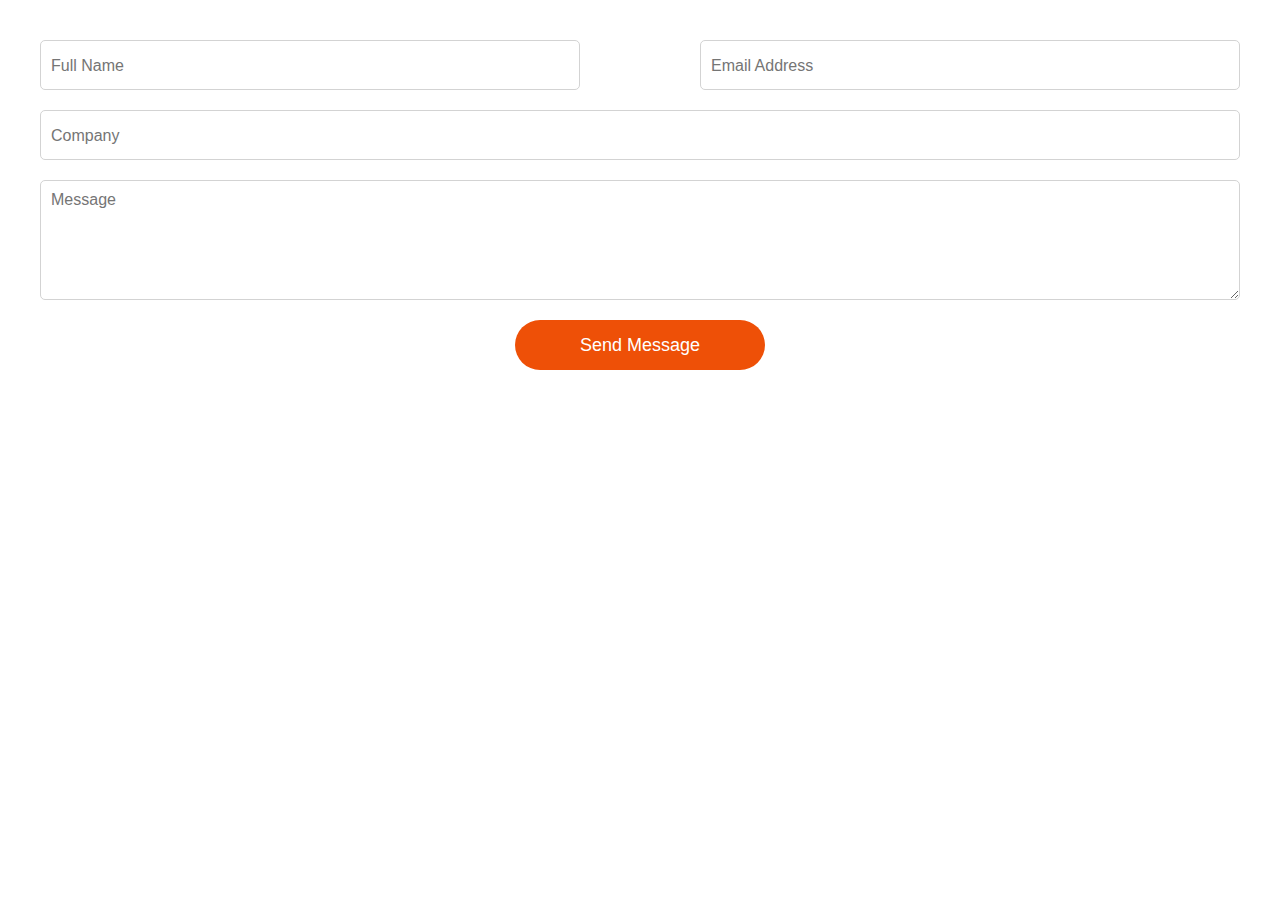
<file: index2.html>
<!DOCTYPE html>
<html lang="en">
<head>
    <meta charset="UTF-8">
    <title>form</title>
    <link rel="stylesheet" href="style.css">
</head>
<body>
    <form action="" class="frm1">
                <input type="text" placeholder="full name" required>
                <input type="email" placeholder="email address" required autocomplete>
                <input type="text" placeholder="company">
                <textarea name="" id="" cols="30" rows="10" placeholder="message" required ></textarea>
                <input type="submit" value="send message">
            </form>
</body>
</html>
</file>
<file: style.css>
*{
    padding: 0;
    margin: 0;
    box-sizing: border-box;
    text-decoration: none;
    --ycolor: #F8CB2E;
    --blkcolor: #212529;
    --orgcolor: #EE5007;
    --grycolor: #717275;
    --lgtgrycolor: #F0F8FF;
    --redcolor: #D0301C;
    scroll-behavior: smooth;
}

.wlc{
    width: 100%;
    height: 50px;
    background: var(--ycolor);
    padding: 0 150px;
    display: flex;
    align-items: center;
    color: var(--blkcolor);
}
.wlc h1{
    font-size: 25px;
}
.stk{
    position: relative;
}
.header{
    width: 100%;
    height: 90px;
    display: flex;
    flex-direction: row;
    justify-content: space-evenly;
    align-items: center;
    color: white;
    text-transform: capitalize;
    position: -webkit-sticky;
    position: sticky;
    top: 0;
    z-index: 999;
    background: black;
}
.header h1{
    font-size: 30px;
    font-weight: bold;
}
.header ul{
    display: flex;
    flex-direction: row;
    justify-content: center;
    align-items: center;
    column-gap: 10px;
    list-style: none;    
}
.header ul li a{
    text-decoration: none;
    font-size: 18px;
    color: white;
    padding: 10px 20px;
}
.header ul li a:hover{
    color: var(--orgcolor);
}
.btn{
    padding: 12px 20px;
    border-radius: 10pc;
    background: var(--orgcolor);
}
.btn a{
    color: white;
    font-weight: bold;
}
.btn:hover {
    background: var(--redcolor);
}
.page1{
    width: 100%;
    position: relative;
    top: -70px;
    display: flex;
    height: 710px;
    flex-direction: column;
    justify-content: center;
    align-items: center;
}
.page1 video{
    width: 100%;
    position: absolute;
    z-index: -1;
}
.page1 .top{
    width: 50%;
    height: 80%;
    display: flex;
    flex-direction: column;
    justify-content: center;
    align-items: center;
    grid-row-gap: 20px;
    color: white;
}
.page1 .top p{
    font-size: 20px;
    font-weight: bold;
}
.page1 .top h1{
    font-size: 80px;
    font-weight: bolder;
    letter-spacing: -2px;
}
.page1 .bottom {
    width: 100%;
    display: flex;
    flex-direction: row;
    justify-content: space-between;
    align-items: center;
    color: white;
    padding: 20px;
    font-size: 30px;
    text-transform: capitalize;
    font-weight: bold;
}
.page1 .bottom .box{
    display: flex;
    flex-direction: row;
    justify-content: center;
    align-items: center;
    width: 30%;
    column-gap: 10px;
}
.page1 .bottom .box i{
    color: var(--orgcolor);
}
.page1 .bottom .box1 p span{
    vertical-align: super;
    text-transform: lowercase;
}
.page1 .bottom .box3 .social a i{
    color: white;
}
.social{
    display: flex;
    flex-direction: row;
    justify-content: center;
    align-items: center;
    column-gap: 10px;
}
.social a{
    background: var(--orgcolor);
    display: flex;
    justify-content: center;
    align-items: center;
    border-radius: 50%;
    padding: 11px 11px 10px 11px;
}
.social a i{
    font-size: 18px;
    color: white;
}
.social a:hover{
    background: var(--ycolor);
}
.social a:hover i{
    animation-name: icon-rotate;
    animation-duration: 1.5s;
    animation-timing-function: linear;
    animation-iteration-count: infinite;
}
@keyframes icon-rotate{
    0%{
        transform: rotate(0deg);
    }
    100%{
        transform: rotate(360deg)
    }
}


.page2{
    width: 100%;
    height: 500px;
    background: url(images/edward-unsplash-blur.jpg);
    background-position: center;
    background-size: cover;
    background-repeat: no-repeat;
    display: flex;
    flex-direction: row;
    justify-content: center;
    align-items: center;
    column-gap: 50px;
}
.page2 >.right{
    width: 40%;
    height: 400px;
    background: url(images/pexels-alexander-suhorucov-6457579.jpg);
    background-position: top;
    background-repeat: no-repeat;
    background-size: cover;
    border-radius: 25px;
    display: flex;
    flex-direction: column;
    justify-content: flex-end;
    align-items: center;
    padding: 20px;
}
.page2 >.right .detile{
    width: 90%;
    min-height: 120px;
    background: rgba(255,255,255,0.75);
    border-radius: 20px;
    display: flex;
    flex-direction: row;
    justify-content: flex-start;
    align-items: center;
    padding: 20px 50px;
    column-gap: 20px;
}
.page2 >.right .detile >.left{
    width: 70px;
    height: 70px;
    background: var(--ycolor);
    border-radius: 50%;
    display: flex;
    justify-content: center;
    align-items: center;
    color: white;
    font-size: 30px;
}
.page2 >.right .detile >.right{
    display: flex;
    flex-direction: column;
    justify-content: center;
    align-items: flex-start;
    grid-row-gap: 10px;
}
.page2 >.right .detile >.right h1{
    font-size: 35px;
    font-weight: bolder;
    color: var(--blkcolor);
    
}
.page2 >.right .detile >.right p{
    font-size: 20px;
    color: var(--grycolor);
}

.page2 >.left{
    width: 45%;
    height: 400px;
    display: flex;
    flex-direction: column;
    justify-content: center;
    align-items: flex-start;
    color: white;
    grid-row-gap: 20px;
}
.page2 >.left *:not(p){
    font-weight: bolder;
    text-transform: capitalize;
}
.page2 >.left h1{
    font-size: 35px;
}
.page2 >.left p{
    color: rgba(255,255,255,0.85);
    line-height: 25px;
}
.page3{
    width: 100%;
    height: 1200px;
    display: grid;
    grid-template-columns: 35% 35%;
    grid-template-rows: 10% 35% 35%;
    justify-content: center;
    align-content: flex-start;
    padding: 50px;
    gap: 20px;
    text-transform: capitalize;
    background-position: top;
    background-repeat: no-repeat;
    background-size: cover;
}
.page3 h1{
    grid-column: 1 / 3;
    grid-row: 1 / 2;
    text-align: center;
    color: var(--blkcolor);
    font-size: 40px;
    font-weight: bolder;
    
}
.page3 .box{
    background: inherit;
    border-radius: 25px;
    padding: 20px;
    display: flex;
    flex-direction: column;
    justify-content: flex-end;
    overflow: hidden;
}

.page3 .box1{
    grid-column: 1 / 2;
    grid-row: 2 / 4;
    background-image: url(images/artists/joecalih-UmTZqmMvQcw-unsplash.jpg);
}
.page3 .box2{
    grid-column: 2 / 3;
    grid-row: 2 / 3;
    background-image: url(images/artists/abstral-official-bdlMO9z5yco-unsplash.jpg);
}
.page3 .box3{
    grid-column: 2 / 3;
    grid-row: 3 / 4;
    background-image: url(images/artists/soundtrap-rAT6FJ6wltE-unsplash.jpg);
}
.page3 .box .detile{
    width: 100%;
    height: 220px;
    display: flex;
    flex-direction: column;
    justify-content: center;
    align-items: center;
    background: rgba(248,203,46,0.85);
    border-radius: inherit;
    transform: translateY(100%);
    transition: all 0.5s ;
    opacity: 0;
}
.page3 .box .detile .top{
    width: 90%;
    height: 60%;
    display: flex;
    flex-direction: row;
    justify-content: flex-start;
    align-items: stretch;
    border-bottom: 1px solid var(--grycolor);
    padding-bottom: 20px;
}
.page3 .box .detile .left{
    width: 50%;
    grid-row-gap: 10px;
    display: flex;
    flex-direction: column;
    justify-content: space-between;
    align-items: flex-start;
}

.page3 .box .detile  .left h1{
    font-size: 20px;
    color: white;
}
.page3 .box .detile  .right{
    display: flex;
    flex-direction: column;
    justify-content: space-between;
    font-size: 18px;
    color: var(--grycolor);
}
.page3 .box .detile .bottom{
    width: 90%;
    display: flex;
    flex-direction: row;
    padding-top: 10px;
}
.page3 .box .detile .bottom .right a{
    color: var(--orgcolor);    
}
.page3 .box .detile .bottom .right a:hover{
    color: white;
}

.page3 .box:hover .detile{
    opacity: 1;
    transform: translateY(0);
}

.page4{
    width: 100%;
    height: 900px;
    background: url(images/nainoa-shizuru-unsplash-blur.jpg);
    background-position: center;
    background-repeat: no-repeat;
    background-size: cover;
    display: flex;
    justify-content: center;
    align-items: center;
}
.page4 table{
    width: 90%;
    height: 80%;
    background: white;
    border-collapse: collapse;
    border-radius: 25px;
    box-shadow: 5px 5px 10px -5px var(--grycolor); 
    text-align: center;
    text-transform: capitalize;
    overflow: hidden;
    
    
}

.page4 table tr th:not(:nth-last-child(1)){
    border-right: 1px solid rgba(0,0,0,0.3);
}
.page4 table tr:not(:nth-last-child(1)) td:nth-child(1){
    border-bottom: 1px solid rgba(255,255,255,0.1);
}
.page4 table tr td:nth-child(1){
    background: var(--blkcolor);
    color: white;
    width: 150px;
    font-size: 20px;
    font-weight: bold;
}
.page4 table tr th{
    background: var(--orgcolor);
}
.page4 table tr{
    background-position: center;
    background-size: cover;
    background-repeat: no-repeat;
    
    color: white;
}
.page4 table tr:nth-child(1) {
    height: 60px;
    font-size: 18px;
    
}
.page4 table tr:nth-child(2) td:nth-child(2){
    background: inherit;
    background-image: url(images/artists/abstral-official-bdlMO9z5yco-unsplash.jpg);
    background-color: rgba(0,0,0,0.3);
    background-blend-mode: multiply;
}
.page4 table tr:nth-child(2) td:nth-child(4){
    background: inherit;
    background-image: url(images/artists/joecalih-UmTZqmMvQcw-unsplash.jpg);
    background-color: rgba(0,0,0,0.3);
    background-blend-mode: multiply;
}
.page4 table tr:nth-child(4) td:nth-child(2){
    background: inherit;
    background-image: url(images/artists/soundtrap-rAT6FJ6wltE-unsplash.jpg);
    background-color: rgba(0,0,0,0.3);
    background-blend-mode: multiply;
}
.page4 table tr td *{
    margin: 15px;
}
.page4 table tr td h1{
    font-weight: bold;
    font-size: 40px;
}
.page4 table tr td p{
    color: rgba(255,255,255,0.85);
    font-size: 20px;
}
.page4 table tr:nth-child(3) td:nth-child(3) ,.page4 table tr:nth-child(4) td:nth-child(4){
    background: var(--blkcolor);
}

.page5{
    width: 100%;
    height: 600px;
    background: var(--lgtgrycolor);
    display: flex;
    flex-direction: column;
    justify-content: flex-start;
    align-items: center;
    padding: 50px;
    text-transform: capitalize;
    grid-row-gap: 40px;
}
.page5 h1{
    font-size: 50px;
    font-weight: bolder;
    color: var(--blkcolor);
}
.page5 .content{
    width: 100%;
    height: 100%;
    display: flex;
    flex-direction: row;
    justify-content: center;
    align-items: center;
    column-gap: 20px;
    
}
.page5 .content .box{
    width: 45%;
    height: 100%;
    border: 5px dotted black;
    border-radius: 25px;
    padding: 20px 50px;;
    display: flex;
    flex-direction: column;
    justify-content: center;
    align-items: flex-start;
    color: var(--grycolor);
    grid-row-gap: 30px;
    position: relative;
    
}
.page5 .content .box .title{
    color: var(--blkcolor);
    display: flex;
    flex-direction: row;
    justify-content: flex-start;
    align-items: center;
    column-gap: 20px;
    font-weight: bolder;
    font-size: 25px;
}
.page5 .content .box .title h1{
    font-size: 40px;
}
.page5 .content .box p{
    font-size: 18px;
}
.page5 .content .box ul{
    width: 90%;
    display: grid;
    grid-template-columns: auto auto;
    column-gap: 40%;
    grid-row-gap: 20px;
    padding: 0 16px;
    font-size: 18px;
}
.page5 .content .box .buy{
    margin-top: 20px;
    
}
.page5 .content .box .buy a{
    color: var(--ycolor);
    text-decoration: none;
}
.page5 .content .box .buy:hover a{
    color: var(--orgcolor);
}
.page5 .content .box .off{
    position: absolute;
    top: 0;
    right: 0;
    background: var(--orgcolor);
    width: 150px;
    height: 150px;
    border-radius: 50%;
    display: flex;
    flex-direction: column;
    justify-content: center;
    align-items: center;
    color: white;
    margin: 10px;
    font-weight: bold;
}
.page5 .content .box .off h1{
    color: white;
}

.page6{
    width: 100%;
    height: 800px;
    min-height: 750px;
    display: flex;
    flex-direction: column;
    justify-content: flex-start;
    align-items: center;
    grid-row-gap: 20px;
    text-transform: capitalize;
}
.page6 h1{
    font-size: 50px;
    margin-top: 50px;
    color: var(--blkcolor);
}
.page6 .menu{
    width: 400px;
    height: 100px;
    background: var(--lgtgrycolor);
    border-radius: 10pc;
    display: flex;
    flex-direction: row;
    align-items: center;
    justify-content: space-between;
    column-gap: 10px;
    padding: 0 10px;
}
.page6 .menu .left , .page6 .menu .right{
    width: 48%;
    height: 80%;
    border-radius: inherit;
    display: flex;
    justify-content: center;
    align-items: center;
    transition: all 300ms;
}
.page6 .menu  a {
    color: var(--grycolor);
    font-size: 25px;
    font-weight: bolder;
}
.page6 .menu div:hover{
    box-shadow: 0 0 25px -10px var(--grycolor);
    background: white;
}
.page6 .menu div:hover a{
    color: var(--ycolor);
}
.page6 .fbox{
    width: 50%;
    min-height: 450px;
    max-height: 700px;
    border-radius: 25px;
    box-shadow: 0 0 30px -10px var(--grycolor);
    display: flex;
    flex-direction: column;
    justify-content: flex-start;
    align-items: stretch;
    margin-top: 30px;
    overflow: hidden;
}
.page6 .fbox iframe{
    width: 100%;
    height: 100%;
}
.frm1{
    display: flex;
    flex-direction: row;
    justify-content: space-between;
    align-items: flex-start;
    flex-wrap: wrap;
    align-content: flex-start;
    grid-row-gap: 20px;
    padding: 40px;
}
.frm1 input[type="text"]:nth-child(1), .frm1 input[type="email"]{
    width: 45%;
}
.frm1 input[type="text"]:nth-child(3){
    width: 100%;
}
.frm1 input{
    height: 50px;
    border-radius: 5px;
    outline: none;
    border: 1px solid lightgray;
    color: var(--grycolor);
    font-size:18px;
    padding: 5px 10px;
    transition: all 200ms;
}
.frm1 *:focus:not(:nth-last-child(1)){
    outline: 5px solid rgba(0, 53, 223 , 0.35);
}
.frm1 ::placeholder{
    font-size: 16px;
    text-transform: capitalize;
}
.frm1 textarea{
    min-width: 100%;
    font-family: sans-serif;
    font-size: 18px;
    padding: 10px;
    border: 1px solid lightgray;
    border-radius: 5px;
    outline: none;
    height: 120px;
    color: var(--grycolor);
}
.frm1 input[type="submit"]{
    margin: auto;
    align-self: center;
    background: var(--orgcolor);
    color: white;
    border-radius: 10pc;
    width: 250px;
    text-transform: capitalize;
    border: none;
    cursor: pointer;
}
.frm1 input[type="submit"]:hover{
    background: var(--redcolor);
}
.page7{
    width: 100%;
    height: 100px;
    background: var(--orgcolor);
    display: flex;
    flex-direction: row;
    justify-content: space-between;
    align-items: center;
    padding: 10px 100px;
    font-size: 20px;
    color: white;
    text-transform: capitalize;
    font-weight: bolder;
}
.page8{
    width: 100%;
    height: 400px;
    background: black;
    display: flex;
    flex-direction: column;
    justify-content: flex-start;
    align-items: center;
    text-transform: capitalize;
}
.page8 .top{
    width: 90%;
    height: 70%;
    display: flex;
    flex-direction: row;
    justify-content: center;
    align-content: center;
    column-gap: 20px;
    padding-top: 80px;
    border-bottom: 1px solid gray;
}
.page8 .top .box{
    width: 30%;
    display: flex;
    flex-direction: column;
    justify-content: flex-start;
    align-items: flex-start;
    grid-row-gap: 20px;
}
.page8 .top .box h1{
    color: var(--ycolor);
    font-size: 30px;
    font-weight: bold;
}
.page8 .top .box p , .page8 .top .box a{
    color: white;
    font-size: 25px;
    font-weight: 100;
    transition: color 300ms;
}
.page8 .top .box a:hover{
    color: var(--orgcolor);
}
.page8 .top .box1{
    width: 45%;
}
.page8 .top .box2{
    width: 20%;
}
.page8 .top .box3{
    width: 20%;
}
.page8 .top .box1 ul{
    display: flex;
    flex-direction: row;
    justify-content: center;
    align-items: center;
    column-gap: 20px;
    list-style: none;
}
.page8 .footer{
    width: 100%;
    height: 30%;
    display: flex;
    flex-direction: column;
    justify-content: center;
    align-items: center;
    grid-row-gap: 10px;
    color: white;
}
.page8 .footer h3{
    font-size: 20px;
    font-weight: 100;
}
.page8 .footer h1{
    font-weight: bold;
    font-size: 30px;
}
.page8 .footer a{
    color: var(--orgcolor);
    transition: color 300ms;
}
.page8 .footer a:hover{
    color: var(--redcolor);
}
</file>
